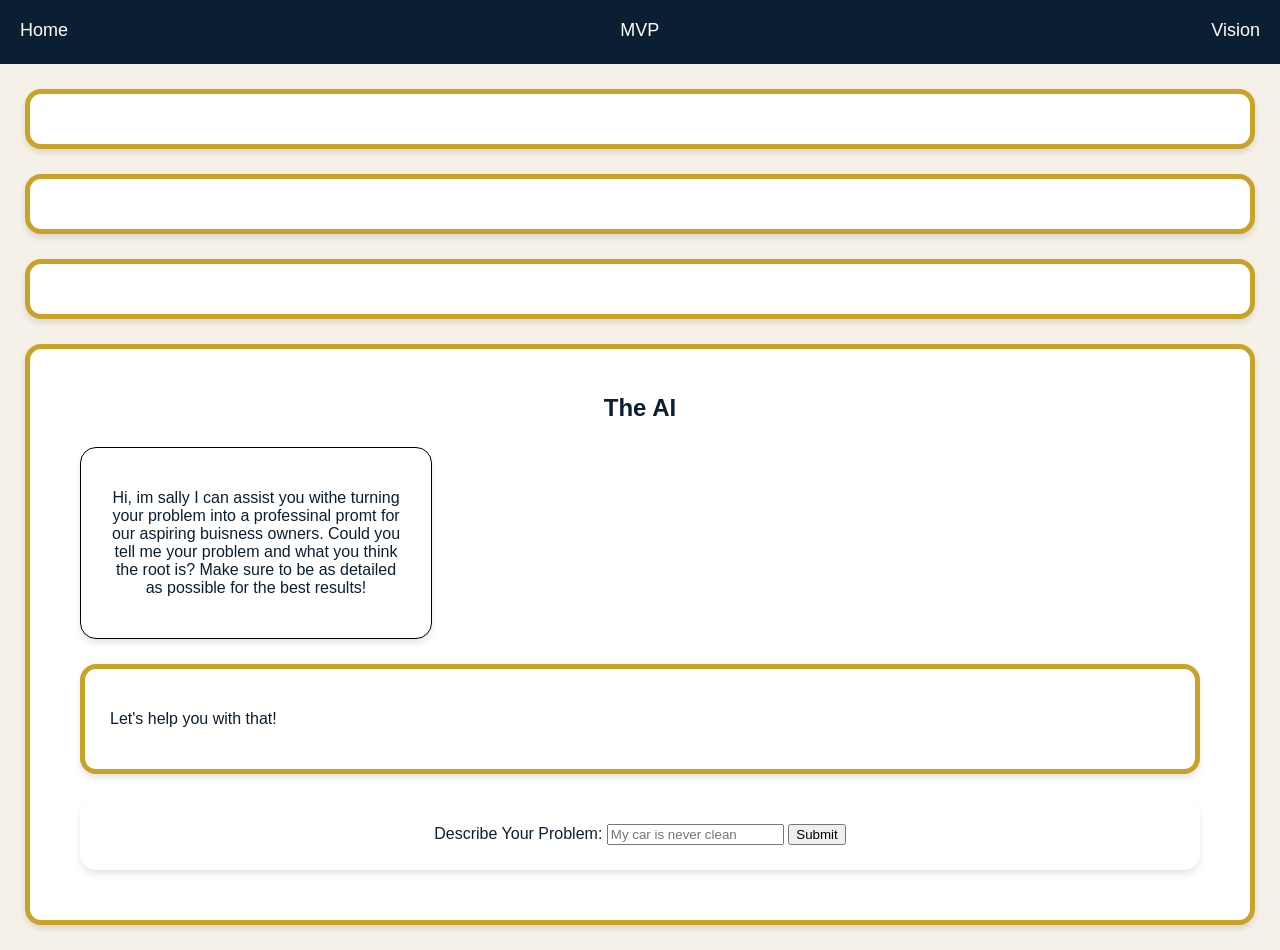
<file: product.html>
<!DOCTYPE html>
<html lang="en">
<head>
    <meta charset="UTF-8">
    <meta name="viewport" content="width=device-width, initial-scale=1.0">
    <title>Document</title>
    <link rel="stylesheet" href="product.css">
    <link rel="script" href="java.js">
</head>
<body>
<header>
    <nav>
        <ul>
            <li><a href="index.html">Home</a></li>
            <li><a href="product.html">MVP</a></li>
            <li><a href="vision.html">Vision</a></li>
        </ul>
    </nav>
</header>
<h2 class="info" ></h2>
<h2 class="info"></h2>
<h2 class="info"></h2>


<div> 
    <h2 id= "ai"> The AI </h2>
    <div class="message-container">
        <p> Hi, im sally I can assist you withe turning your problem into a professinal promt for our aspiring buisness owners. Could you tell me your problem and what you think the root is? Make sure to be as detailed as possible for the best results! </p>
    </div>
        <div class="hidden">
            <p id="helpMessage" class="hidden">Let's help you with that!</p>
        </div>
            <div id="prob"> 
                <form>
                    <label for="Problem">Describe Your Problem:</label>
                    <input type="text" id="problem" placeholder="My car is never clean">
                    <button type="submit">Submit</button>
                </form>
            </div>




</div>
</file>
<file: product.css>
body {
    font-family: Poppins, sans-serif;
    margin: 0;
    padding: 0;
    background-color : #F5F1E8;
    color: #0B1F33;


}
header {
    position: sticky;
    top: 0;
    z-index: 500;
    padding: 20px 20px;
    background-color: #0B1F33;
    backdrop-filter: blur(10px);
    border-bottom: 3px solid #0B1F33;
}

ul {
    display: flex;
    justify-content: space-between;
    align-items: center;
    list-style-type: none;
    color: #F9FAFB;
    margin: 0;
    padding: 0;
}

.info{
    text-align: center;
    margin-top: 20px;
    background-color: #FFFFFF;
    color: #F9FAFB;
    border: 5px solid #C9A227;
    margin: 25px;
    padding: 25px;
    border-radius: 16px;
    box-shadow: 0 4px 6px rgba(0, 0, 0, 0.1);
    align-items: center;

}
nav a {
    color: #ffffff;
    text-decoration: none;
    font-weight: 500;
    font-size: 18px;
    transition: color 0.3s ease;
    position: relative;

}
nav a:hover {
    color: #C9A227;
}

nav a::after {
    content: "";
    position: absolute;

    left: 0;
    bottom: -5px;

    width: 0;
    height: 2px;

    background: #C9A227;

    transition: width 0.3s ease;
}

nav a:hover::after {
    width: 100%;
}
p {

    display: flex;
}
h1, h2, h3, h4, h5, h6 {
    color: #0B1F33;
}

div{
    text-align: center;
    margin-top: 20px;
    background-color: #FFFFFF;
    color: #0B1F33;
    border: 5px solid #C9A227;
    margin: 25px;
    padding: 25px;
    border-radius: 16px;
    box-shadow: 0 4px 6px rgba(0, 0, 0, 0.1);
    align-items: center;

}
.id {
    background-color: #0B1F33;
    color: white;

}


.message-container{
    border: 1px solid black; 
    width: 300px; 
}

#prob {
    font size:     50px;
    background-color: ;
    color: ;
    border: 3px ;
 }
</file>
